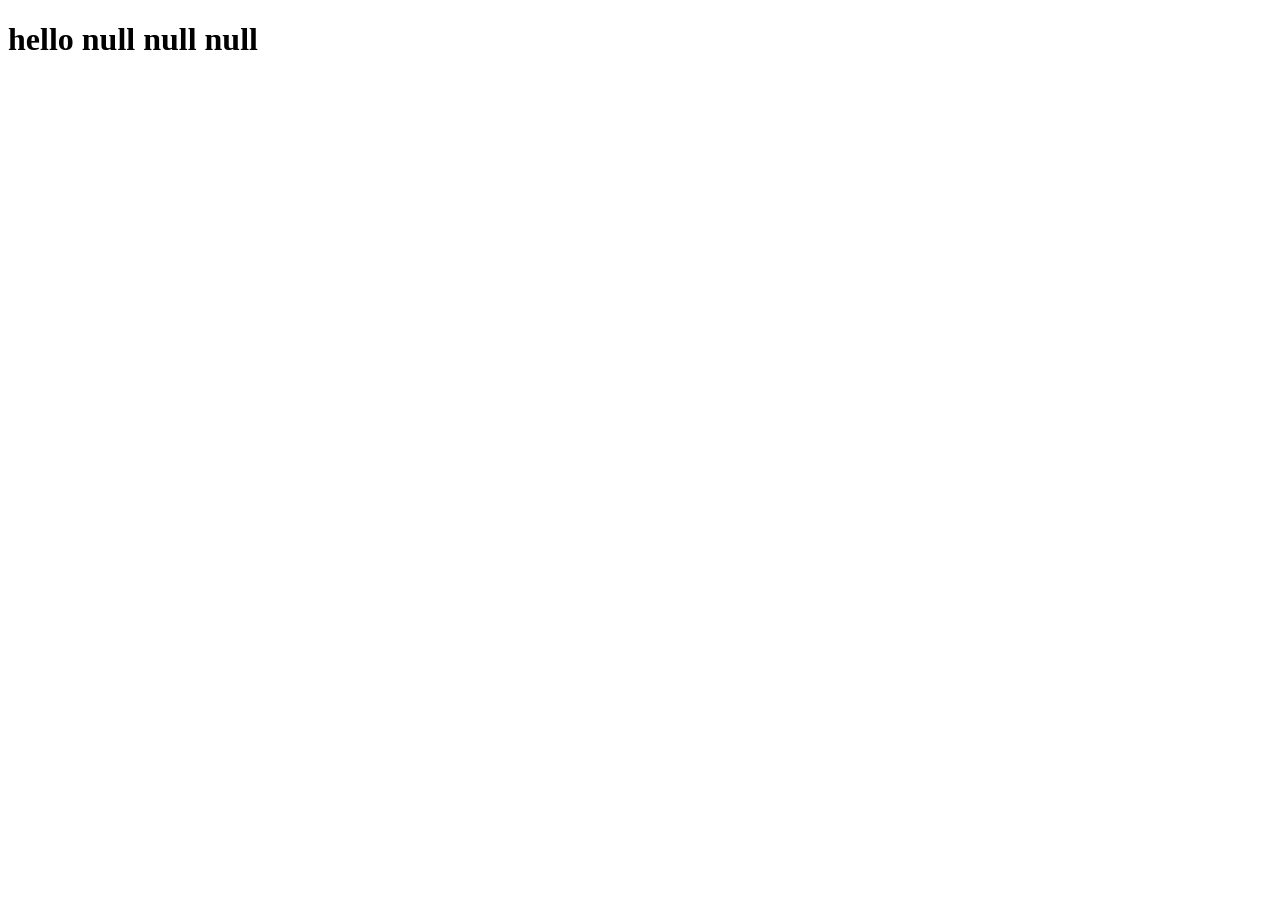
<file: day1-12Jul/index.html>
<!DOCTYPE html>
<html lang="en">
<head>
    <meta charset="UTF-8">
    <meta name="viewport" content="width=device-width, initial-scale=1.0">
    <title>Document</title>
</head>
<body>
    <h1 id="header1"></h1>
    <script>
        var firstName = window.prompt("Enter your first name: ");
        var lastName = window.prompt("Enter your last name: ");
        var age = window.prompt("Enter your age: ");
        window.document.getElementById("header1").innerText = "hello " + firstName + " " + lastName + " " + age;
    </script>
</body>
</html>
</file>
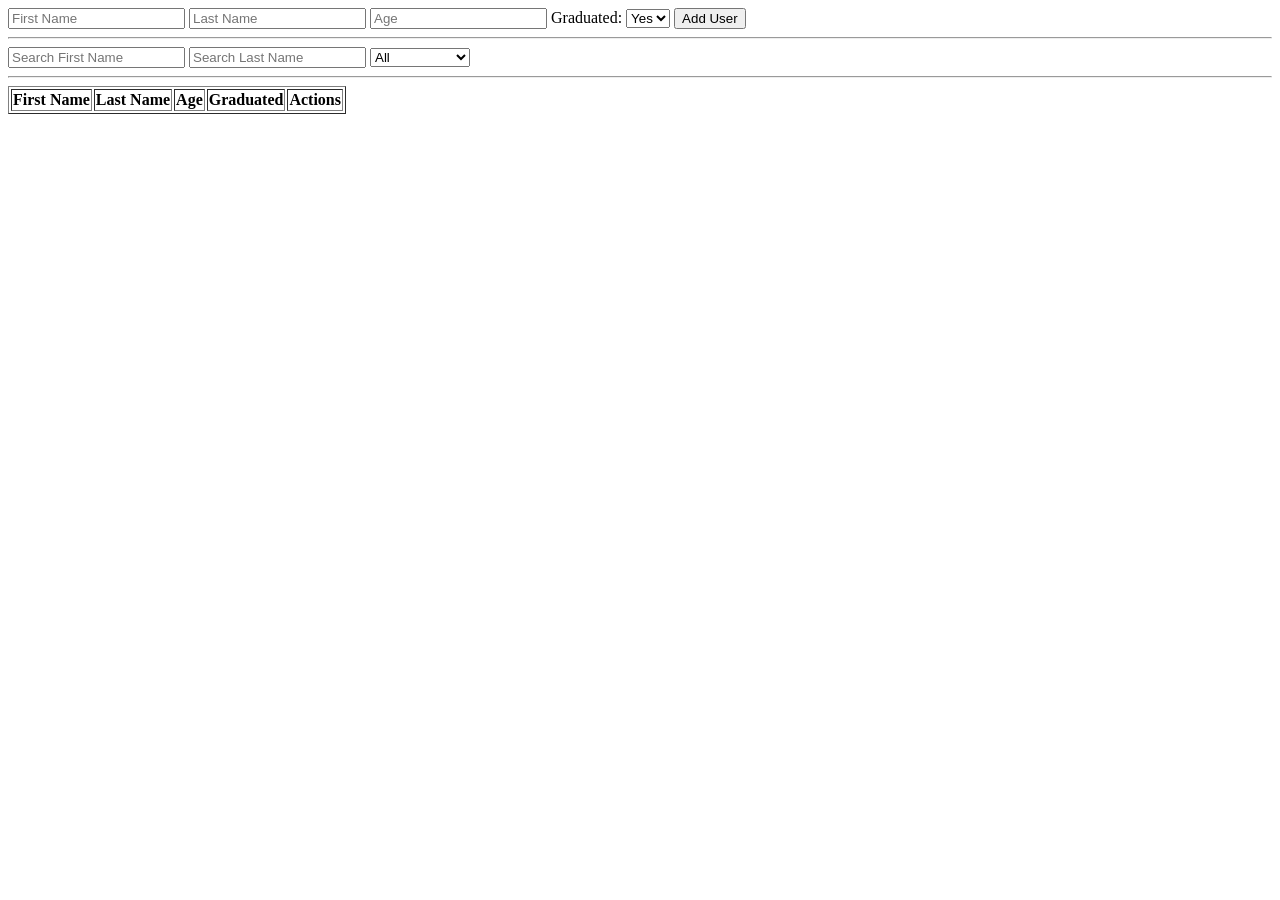
<file: day6-18Jul/index.html>
<!DOCTYPE html>
<html lang="en">
<head>
<meta charset="UTF-8">
<meta name="viewport" content="width=device-width, initial-scale=1.0">
<title>CRUD Users</title>
</head>
<body>

<input type="text" id="fname" placeholder="First Name">
<input type="text" id="lname" placeholder="Last Name">
<input type="number" id="age" placeholder="Age">

<label>Graduated:</label>
<select id="isGraduated">
  <option value="true">Yes</option>
  <option value="false">No</option>
</select>

<button id="btn">Add User</button>

<hr>

<input type="text" id="searchFirst" placeholder="Search First Name">
<input type="text" id="searchLast" placeholder="Search Last Name">

<select id="graduationFilter">
  <option value="all">All</option>
  <option value="true">Graduated</option>
  <option value="false">Ungraduated</option>
</select>

<hr>

<table border="1">
<thead>
<tr>
<th>First Name</th>
<th>Last Name</th>
<th>Age</th>
<th>Graduated</th>
<th>Actions</th>
</tr>
</thead>
<tbody id="tableBody"></tbody>
</table>

<script src="main.js"></script>
</body>
</html>
</file>
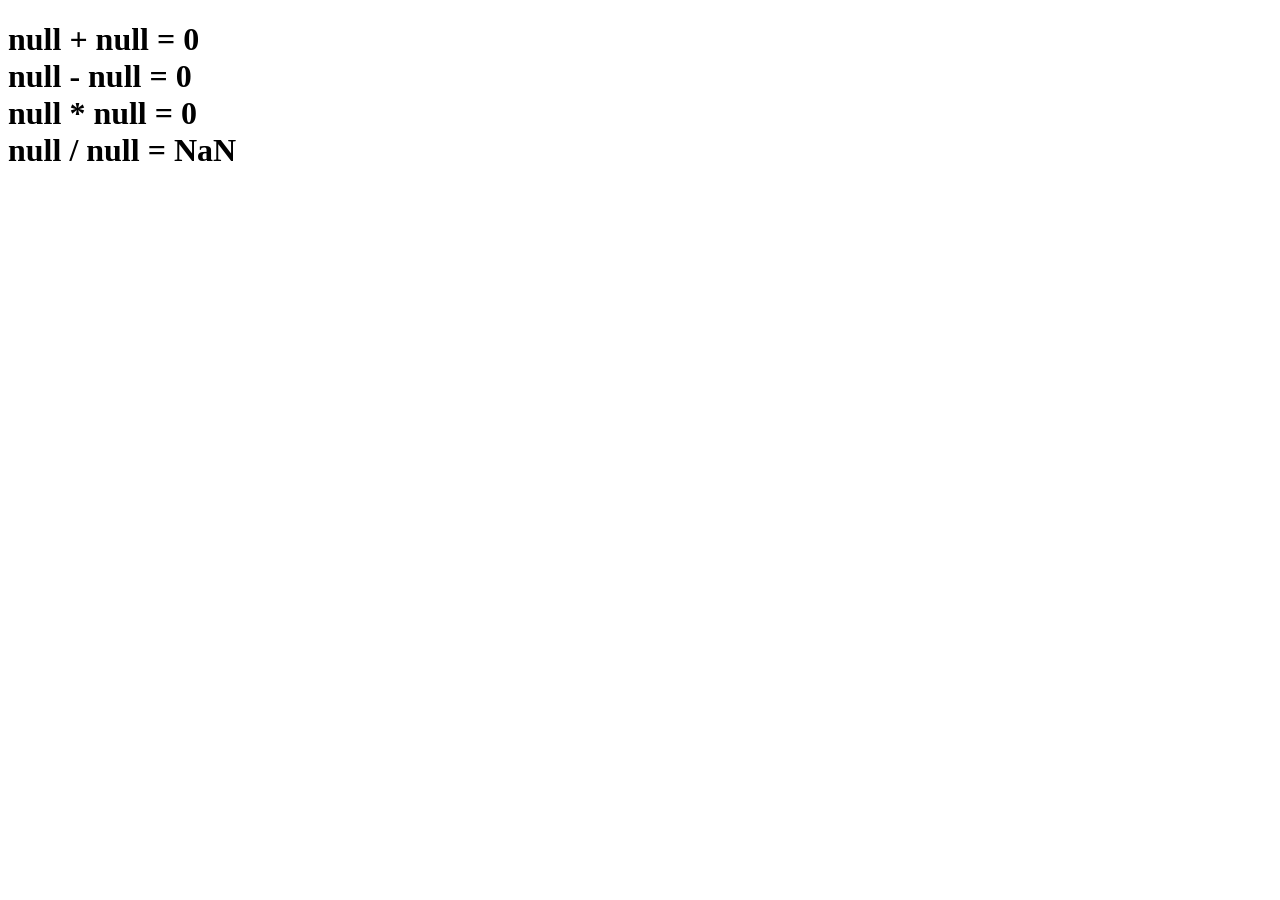
<file: day1-12Jul/index2.html>
<!DOCTYPE html>
<html lang="en">
<head>
    <meta charset="UTF-8">
    <meta name="viewport" content="width=device-width, initial-scale=1.0">
    <title>Document</title>
</head>
<body>
    <h1 id="header1"></h1>
    <script>
        var firstNumber = window.prompt("Enter first number: ");
        var secondNumber = window.prompt("Enter second number: ");
        sum = +firstNumber + +secondNumber;
        multiply = +firstNumber * +secondNumber;
        division = +firstNumber / +secondNumber;
        subtract = +firstNumber - +secondNumber;
window.document.getElementById("header1").innerHTML = 
            firstNumber + " + " + secondNumber + " = " + sum + "<br>" +
            firstNumber + " - " + secondNumber + " = " + subtract + "<br>" +
            firstNumber + " * " + secondNumber + " = " + multiply + "<br>" +
            firstNumber + " / " + secondNumber + " = " + division;
    </script>
</body>
</html>
</file>
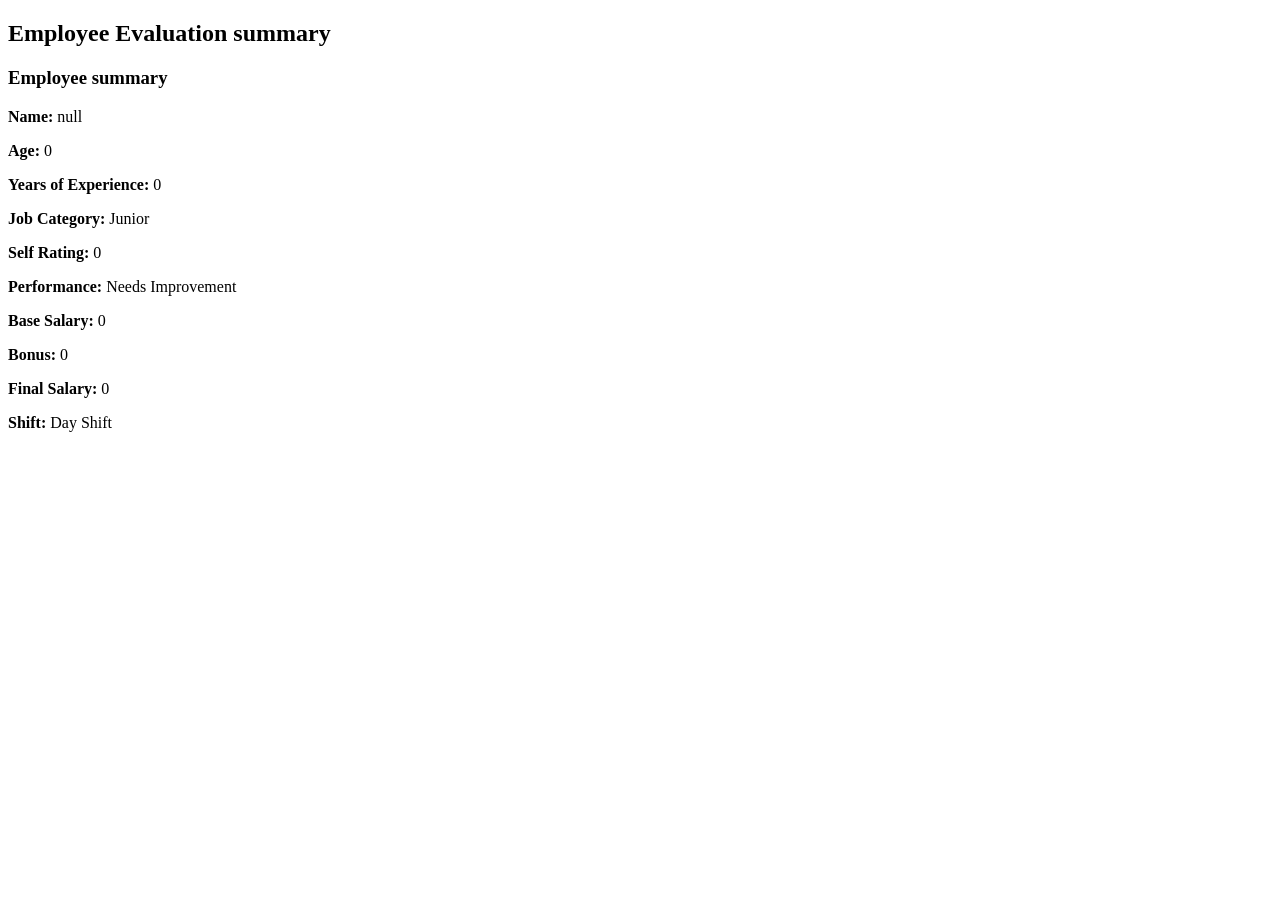
<file: day2-13Jul/task2.html>
<!DOCTYPE html>
<html lang="en">
<head>
    <meta charset="UTF-8">
    <title>Employee Evaluation</title>
</head>
<body>

    <h2>Employee Evaluation summary</h2>

    <div id="result"></div>

    <script>
        // 1-a
        var name = prompt("Enter employee name:");
        var age = Number(prompt("Enter employee age:"));
        var yearsOfExperience = Number(prompt("Enter years of experience:"));
        // 1-b
        var selfRating = Number(prompt("Enter self-rating (1 - 10):"));

        var baseSalary = Number(prompt("Enter base salary:"));

        // 2
        var jobCategory;

        if (yearsOfExperience < 2) {
            jobCategory = "Junior";
        }
        else if (yearsOfExperience >= 2 && yearsOfExperience <= 5) {
            jobCategory = "Mid-Level";
        }
        else if (yearsOfExperience > 5 && yearsOfExperience <= 10) {
            jobCategory = "Senior";
        }
        else {
            jobCategory = "Expert";
        }

        // 3
        var performance;

        switch (true) {
            case (selfRating >= 9):
                performance = "Excellent";
                break;

            case (selfRating >= 7):
                performance = "Good";
                break;

            case (selfRating >= 5):
                performance = "Average";
                break;

            default:
                performance = "Needs Improvement";
        }

        // 4
        var bonus;

        if (yearsOfExperience >= 0 && yearsOfExperience <= 2) {
            bonus = baseSalary * 0.10;
        }
        else if (yearsOfExperience >= 3 && yearsOfExperience <= 5) {
            bonus = baseSalary * 0.15;
        }
        else {
            bonus = baseSalary * 0.20;
        }

        var finalSalary = baseSalary + bonus;

        // 5
        var currentHour = new Date().getHours();
        var shift;

        if (currentHour >= 9 && currentHour < 18) {
            shift = "Day Shift";
        }
        else {
            shift = "Night Shift";
        }

        // 6
        var summary =
            "Name: " + name + "\n" +
            "Age: " + age + "\n" +
            "Years of Experience: " + yearsOfExperience + "\n" +
            "Job Category: " + jobCategory + "\n" +
            "Self Rating: " + selfRating + "\n" +
            "Performance: " + performance + "\n" +
            "Base Salary: " + baseSalary + "\n" +
            "Bonus: " + bonus + "\n" +
            "Final Salary: " + finalSalary + "\n" +
            "Shift: " + shift;

        // Console
        console.log(summary);

        // Alert
        alert(summary);

        // DOM
        document.getElementById("result").innerHTML =
            "<h3>Employee summary</h3>" +
            "<p><strong>Name:</strong> " + name + "</p>" +
            "<p><strong>Age:</strong> " + age + "</p>" +
            "<p><strong>Years of Experience:</strong> " + yearsOfExperience + "</p>" +
            "<p><strong>Job Category:</strong> " + jobCategory + "</p>" +
            "<p><strong>Self Rating:</strong> " + selfRating + "</p>" +
            "<p><strong>Performance:</strong> " + performance + "</p>" +
            "<p><strong>Base Salary:</strong> " + baseSalary + "</p>" +
            "<p><strong>Bonus:</strong> " + bonus + "</p>" +
            "<p><strong>Final Salary:</strong> " + finalSalary + "</p>" +
            "<p><strong>Shift:</strong> " + shift + "</p>";

    </script>

</body>
</html>
</file>
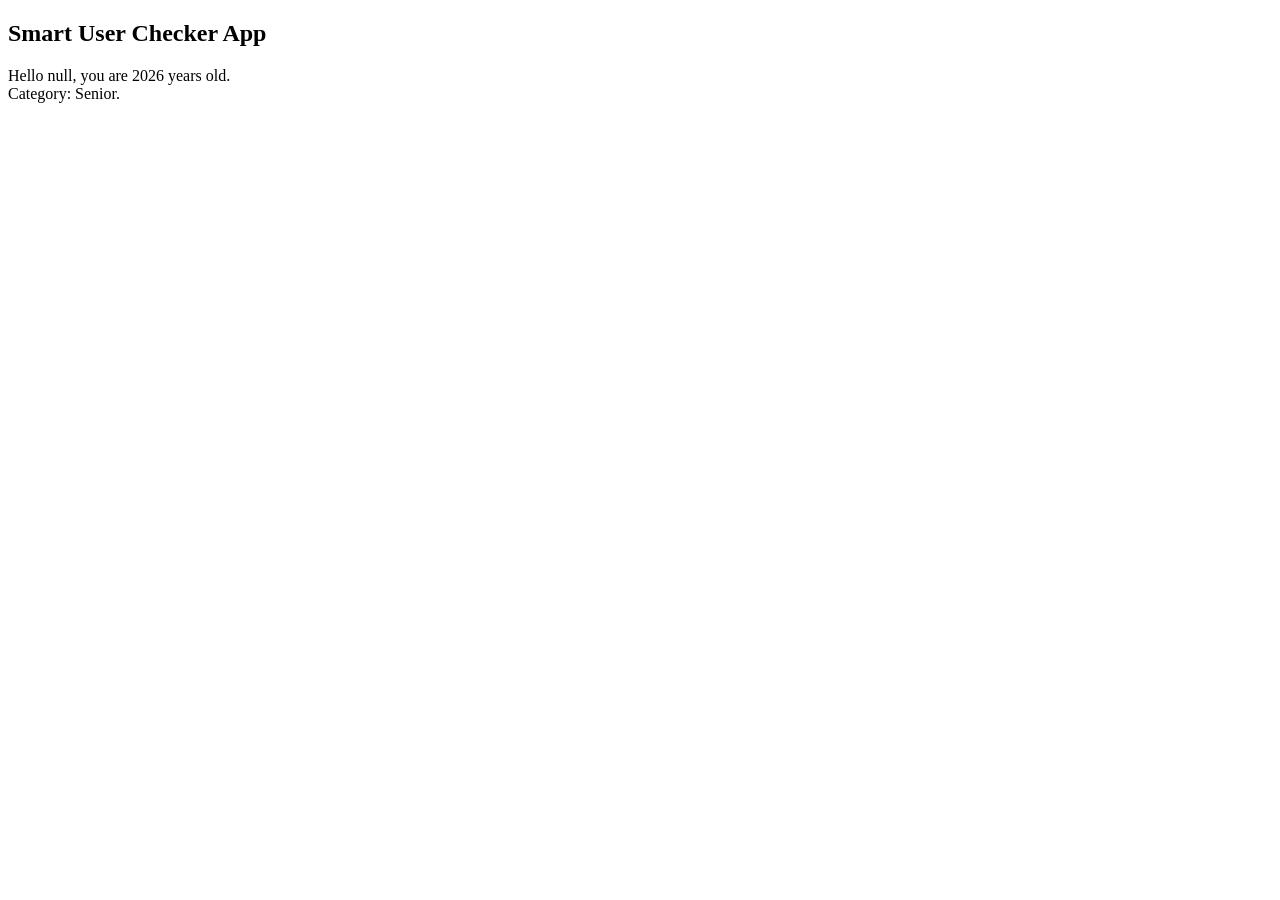
<file: day2-13Jul/task3.html>
<!DOCTYPE html>
<html lang="en">
<head>
    <meta charset="UTF-8">
    <title>Smart User Checker App</title>
</head>
<body>

    <h2>Smart User Checker App</h2>

    <p id="result"></p>

    <script>

        // Step 1
        var userName = prompt("Enter your name:");
        var birthYear = Number(prompt("Enter your birth year:"));
        var isStudent = confirm("Are you a student?");

        // Step 2
        var currentYear = new Date().getFullYear();
        var age = currentYear - birthYear;

        var category;

        if (age < 13) {
            category = "Kid";
        }
        else if (age >= 13 && age <= 17) {
            category = "Teen";
        }
        else if (age >= 18 && age <= 59) {
            category = "Adult";
        }
        else {
            category = "Senior";
        }

        var message =
            "Hello " + userName + ", you are " + age + " years old.\n" +
            "Category: " + category + ".";

        if (isStudent) {
            message += "\nDon't forget to study hard!";
        }

        // Step 3

        // Console
        console.log(message);

        // Alert
        alert(message);

        // DOM
        document.getElementById("result").innerText = message;

    </script>

</body>
</html>
</file>
